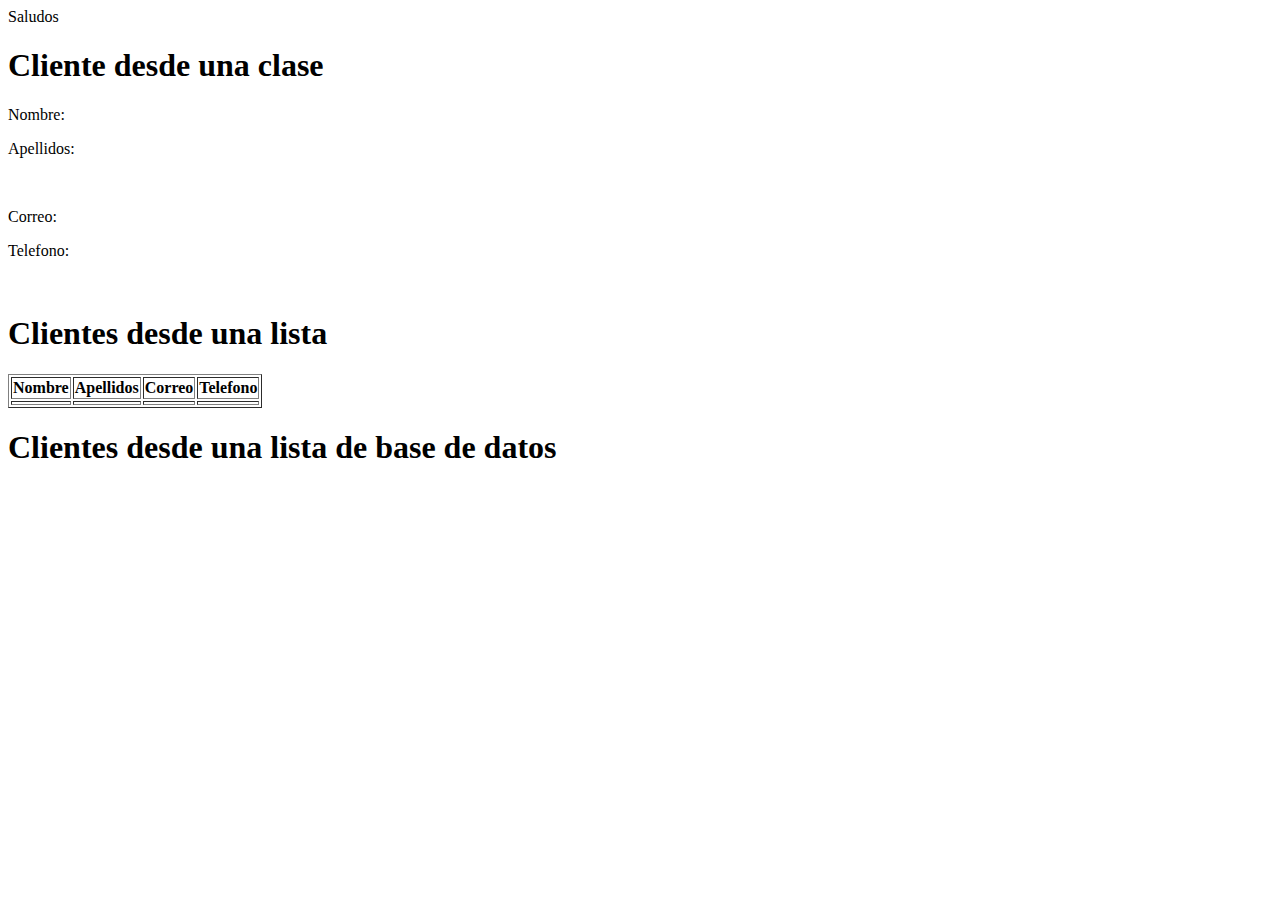
<file: Anyelim/src/main/resources/templates/index.html>
<!DOCTYPE html>
<html xmlns:th="https://www.thymeleaf.org">
    <head>
        <title>TODO supply a title</title>
        <meta charset="UTF-8">
        <meta name="viewport" content="width=device-width, initial-scale=1.0">
    </head>
    <body>
        <div>Saludos</div>
        <p th:text="${Mensaje}"></p>
        
        <h1>Cliente desde una clase</h1>
        <p>Nombre:<span th:text="${cliente.nombre}"></span></p>
        <p>Apellidos:<span th:text="${cliente.apellidos}"></span></p>
        <br>
        <p>Correo:<span th:text="${cliente.correo}"></span></p>
        <p>Telefono:<span th:text="${cliente.telefono}"></span></p>
        
        <br>
        <h1>Clientes desde una lista</h1>
        <table border="1">
            <tr>
                <th>Nombre</th>
                <th>Apellidos</th>
                <th>Correo</th>
                <th>Telefono</th>
            </tr>
            <tr th:each="item : ${clientes}">
                <td th:text="${item.nombre}"></td>
                <td th:text="${item.apellidos}"></td>
                <td th:text="${item.correo}"></td>
                <td th:text="${item.telefono}"></td>
            </tr>
        </table>

        <h1>Clientes desde una lista de base de datos</h1>
        <div th:if="${clientesDB != null and !clientesDB.empty}"></div>
    </body>
</html>
</file>
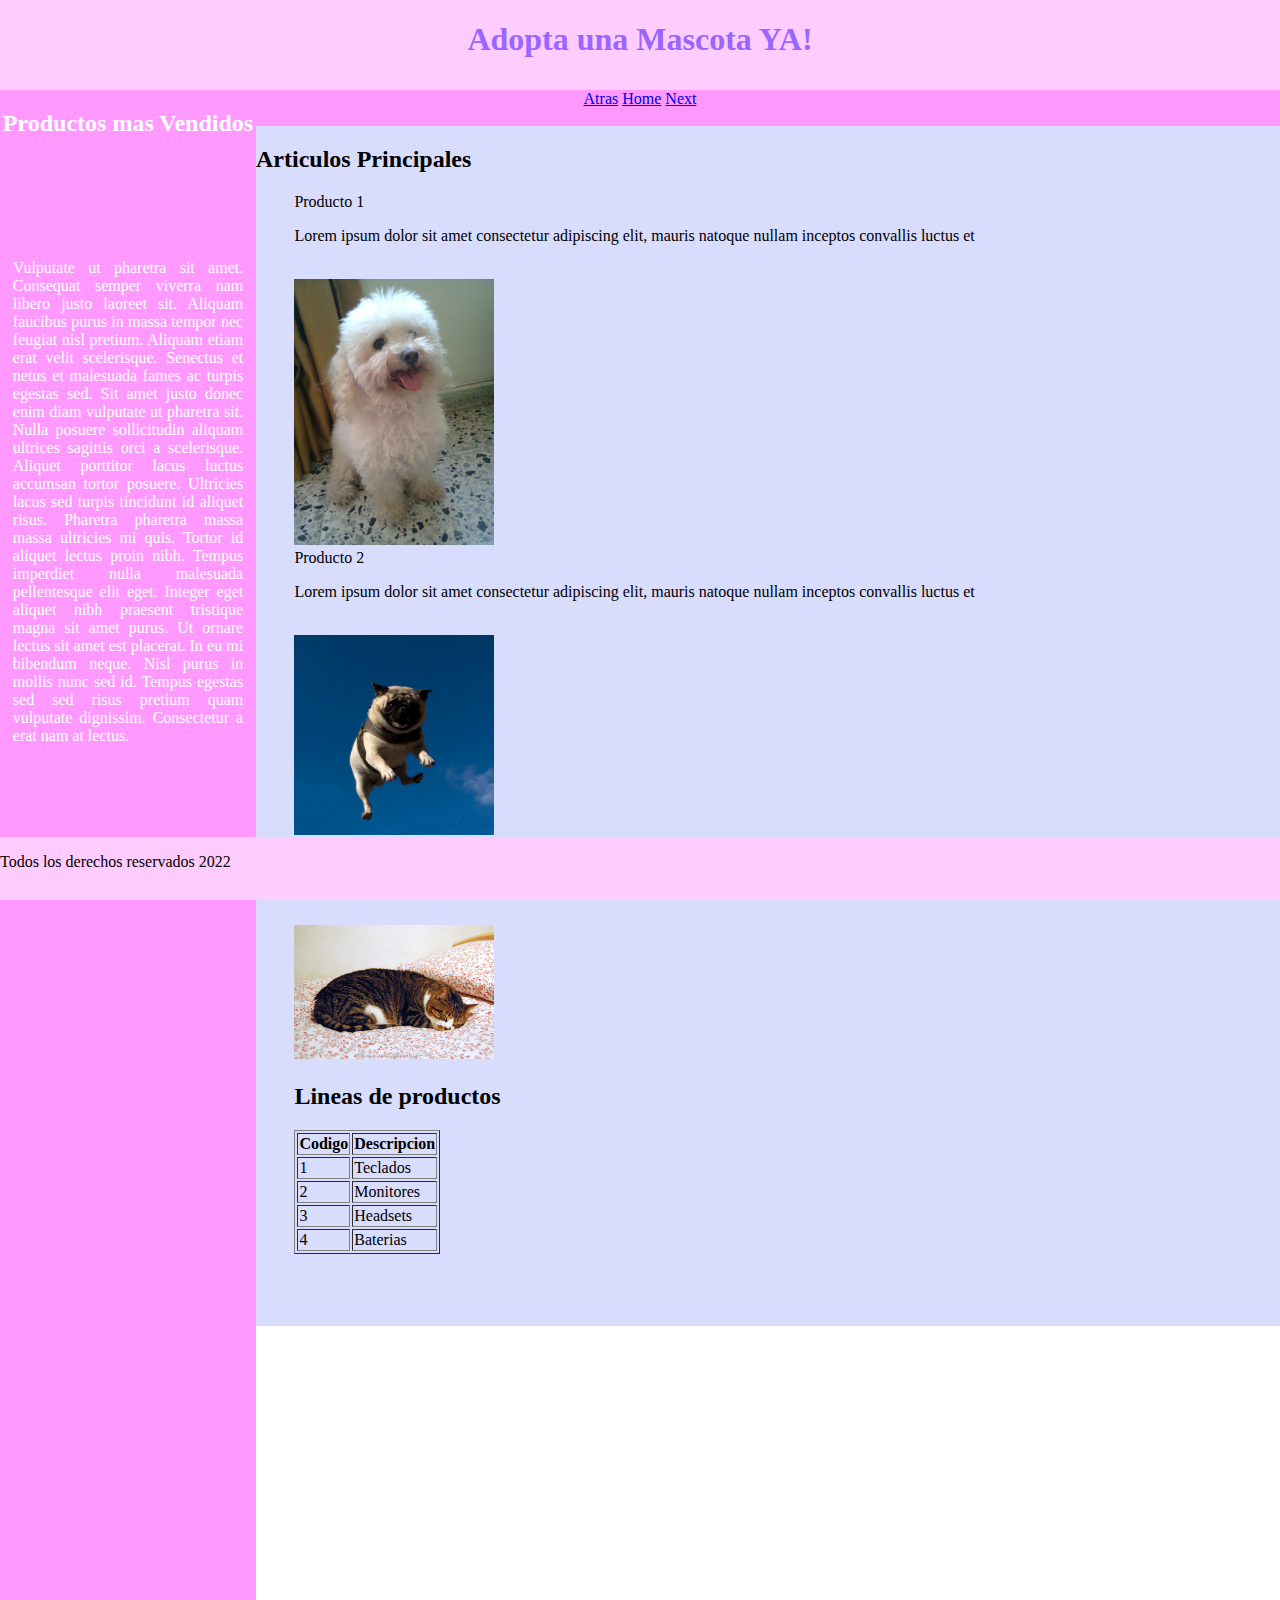
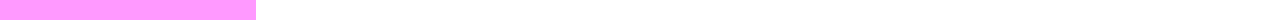
<file: Anyelim/src/main/resources/static/dos.html>
<!DOCTYPE html>
<html>
    <head>
        <title>Anyelim</title>
        <meta charset="UTF-8">
        <meta name="viewport" content="width=device-width, initial-scale=1.0">
        <link href="../CSS/HojaDeEstilo.css" rel="stylesheet" type="text/css"/>
    </head>
    <body>
        <header id="encabezado">
            <h1>Adopta una Mascota YA!</h1>
            <br>
        </header>
        <nav id="menu">
            <a href="uno.html">Atras</a>
            <a href="uno.html">Home</a>
            <a href="tres.html">Next</a>
        </nav>
        <aside id="barraLateral">
            <h2>Productos mas Vendidos</h2>
            <div id="lat">
                <p>Vulputate ut pharetra sit amet. Consequat semper viverra nam libero justo laoreet sit. Aliquam faucibus purus in massa tempor nec feugiat nisl pretium. Aliquam etiam erat velit scelerisque. Senectus et netus et malesuada fames ac turpis egestas sed. Sit amet justo donec enim diam vulputate ut pharetra sit. Nulla posuere sollicitudin aliquam ultrices sagittis orci a scelerisque. Aliquet porttitor lacus luctus accumsan tortor posuere. Ultricies lacus sed turpis tincidunt id aliquet risus. Pharetra pharetra massa massa ultricies mi quis. Tortor id aliquet lectus proin nibh. Tempus imperdiet nulla malesuada pellentesque elit eget. Integer eget aliquet nibh praesent tristique magna sit amet purus. Ut ornare lectus sit amet est placerat. In eu mi bibendum neque. Nisl purus in mollis nunc sed id. Tempus egestas sed sed risus pretium quam vulputate dignissim. Consectetur a erat nam at lectus.</p>
            </div>
        </aside>

        <section id="productos">
            <h2>Articulos Principales</h2>
            <article class="principal">
                <header>Producto 1</header>
                <p>Lorem ipsum dolor sit amet consectetur adipiscing elit, mauris natoque nullam inceptos convallis luctus et</p>
                <br>
                <img src="../imagenes/Frensh_Poodle.jpg" alt="" width="200"/>
            </article>

            <article class="principal">
                <header>Producto 2</header>
                <p>Lorem ipsum dolor sit amet consectetur adipiscing elit, mauris natoque nullam inceptos convallis luctus et</p>
                <br>
                <img src="../imagenes/Pug.jpg" alt="" width="200"/>
            </article>

            <article class="principal">
                <header>Producto 3</header>
                <p>Lorem ipsum dolor sit amet consectetur adipiscing elit, mauris natoque nullam inceptos convallis luctus et</p>
                <br>
                <img src="../imagenes/gato.jpg" alt="" width="200"/>
            </article>
            <article class="principal">
                <h2>Lineas de productos</h2>
                <table border="1">
                    <thead>
                        <tr>
                            <th>Codigo</th>
                            <th>Descripcion</th>
                        </tr>
                    </thead>
                    <tbody>
                        <tr>
                            <td>1</td>
                            <td>Teclados</td>
                        </tr>
                        <tr>
                            <td>2</td>
                            <td>Monitores</td>
                        </tr>
                        <tr>
                            <td>3</td>
                            <td>Headsets</td>
                        </tr>
                        <tr>
                            <td>4</td>
                            <td>Baterias</td>
                        </tr>
                    </tbody>
                </table>

            </article>
        <br>
        <br>
        <br>
        <br>
        </section>
    </body>
    <footer id="piePagina">
            <p>Todos los derechos reservados 2022</p>
    </footer>
</html>
</file>
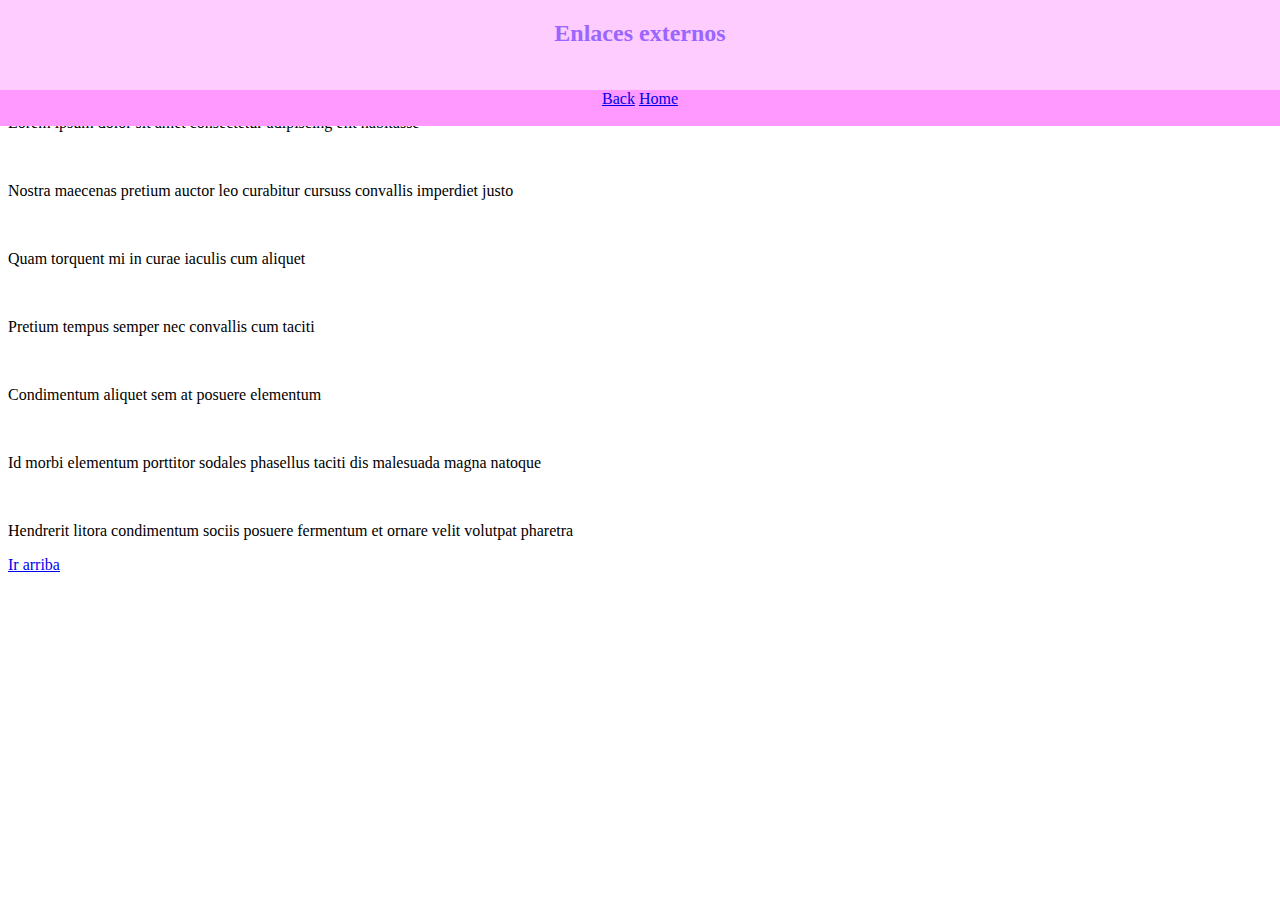
<file: Anyelim/src/main/resources/static/tres.html>
<!DOCTYPE html>
<!--
Click nbfs://nbhost/SystemFileSystem/Templates/Licenses/license-default.txt to change this license
Click nbfs://nbhost/SystemFileSystem/Templates/Other/html.html to edit this template
-->
<html>
    <head>
        <title>TODO supply a title</title>
        <meta charset="UTF-8">
        <meta name="viewport" content="width=device-width, initial-scale=1.0">
        <link href="../CSS/HojaDeEstilo.css" rel="stylesheet" type="text/css"/>
    </head>
    <body>
        <nav id="menu">
            <a name="arriba"></a>
            <a href="dos.html">Back</a>
            <a href="uno.html">Home</a>
        </nav>
        <header id="encabezado">
        <h2>Enlaces externos</h2>
        
        </header>
        
        <h1>Ejemplo de enlaces</h1>
        <a href="#abajo">Ir abajo</a>
        <a href="https://getlorem.com/es" target="_blank">Get Lorem</a>
        <p>Lorem ipsum dolor sit amet consectetur adipiscing elit habitasse</p>
        <br>
        <p>Nostra maecenas pretium auctor leo curabitur cursuss convallis imperdiet justo</p>
        <br>
        <p>Quam torquent mi in curae iaculis cum aliquet</p>
        <br>
        <p>Pretium tempus semper nec convallis cum taciti</p>
        <br>
        <p>Condimentum aliquet sem at posuere elementum</p>
        <br>
        <p>Id morbi elementum porttitor sodales phasellus taciti dis malesuada magna natoque</p>
        <br>
        <p>Hendrerit litora condimentum sociis posuere fermentum et ornare velit volutpat pharetra</p>
        
        <a href="#arriba">Ir arriba</a>
        <a name="abajo"></a>
    </body>
</html>
</file>
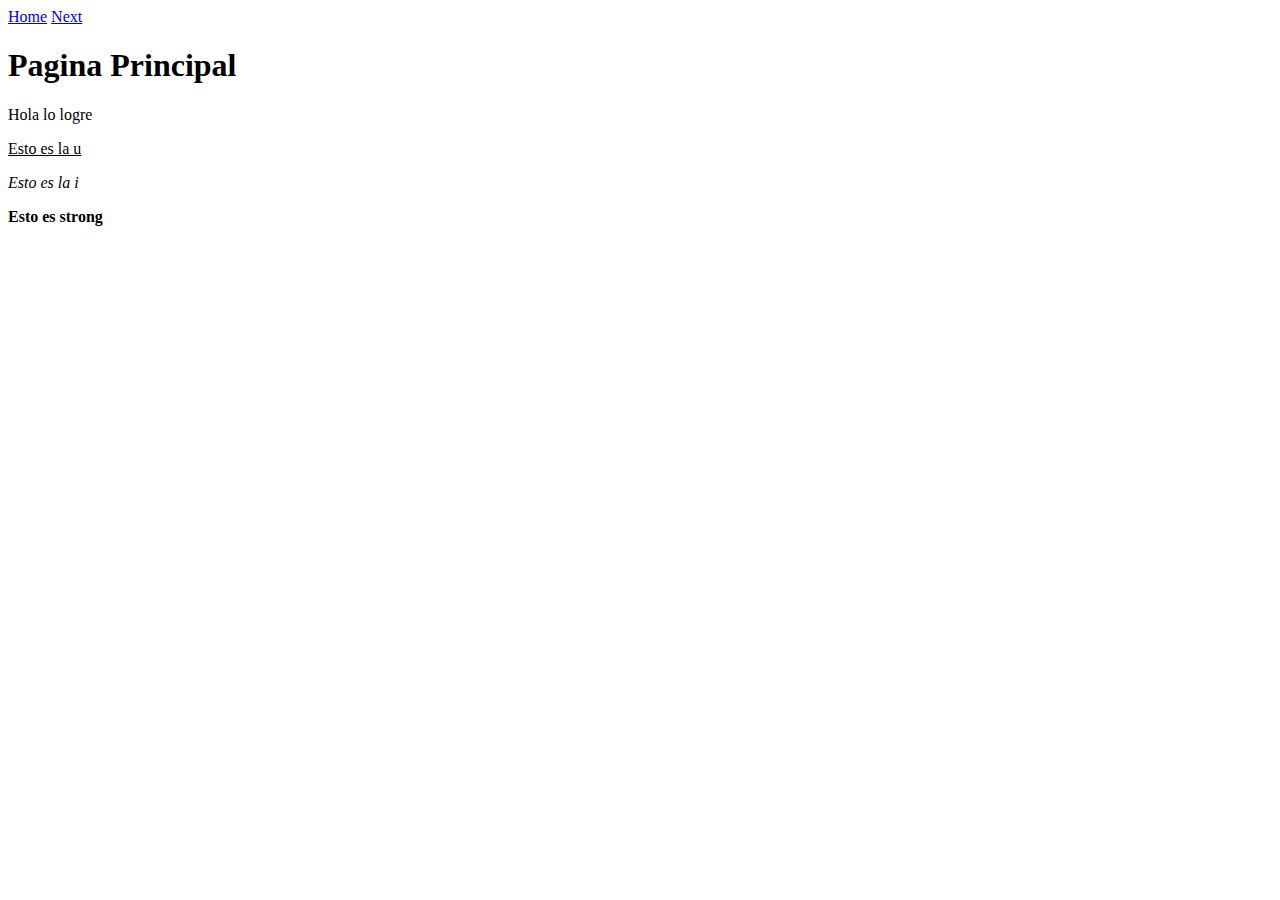
<file: Anyelim/src/main/resources/static/uno.html>
<!DOCTYPE html>
<html>
    <head>
        <title>TODO supply a title</title>
        <meta charset="UTF-8">
    </head>
    <body>
        <header>
            <nav>
                <a href="uno.html">Home</a>
                <a href="dos.html">Next</a>
            </nav>
        </header>
        <h1>Pagina Principal</h1>
        <p>Hola lo logre</p>
        <p><u>Esto es la u</u></p>
        <p><i>Esto es la i</i></p>
        <p><strong>Esto es strong</strong></p>
    </body>
</html>
</file>
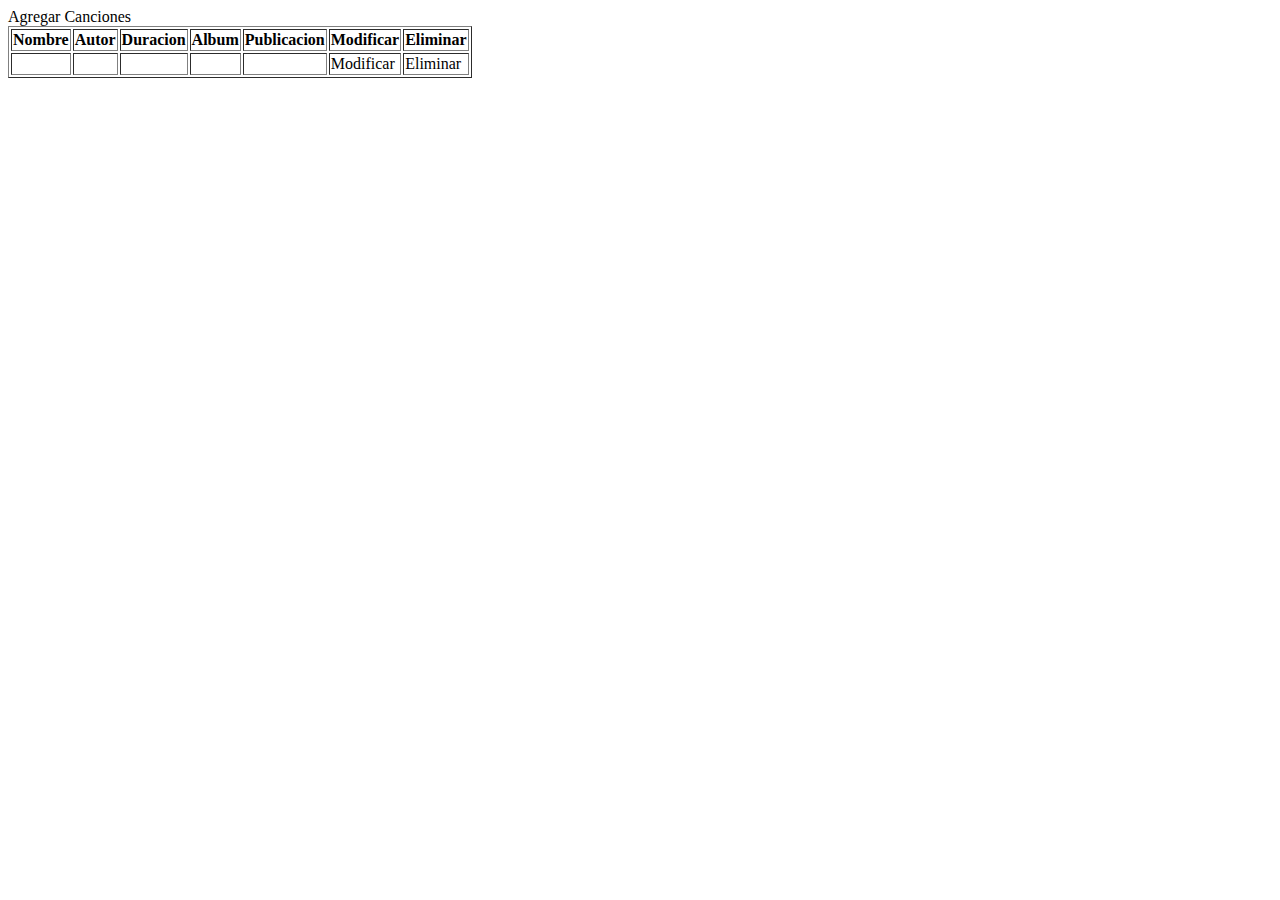
<file: PracticaExamen/src/main/resources/templates/miplaylist.html>
<!DOCTYPE html>
<html xmlns:th="https://www.thymeleaf.org">
    <head>
        <title>Pagina para crear playlists</title>
        <meta charset="UTF-8">
        <meta name="viewport" content="width=device-width, initial-scale=1.0">
        <link th:href="@{/css/Estilos.css}" rel="stylesheet" type="text/css"/>
    </head>
    <body>
        <header th:replace="layout/plantilla :: header"></header>
        <aside th:replace="layout/plantilla :: aside"></aside>
        <div id="agregar">
            <a th:href="@{/crearPlaylist}">Agregar Canciones</a>
        </div>
        <section class="section">
            <div th:if="${cancionesDB != null and !cancionesDB.empty}">
                <table border="1">
                    <tr>
                        <th>Nombre</th>
                        <th>Autor</th>
                        <th>Duracion</th>
                        <th>Album</th>
                        <th>Publicacion</th>
                        <th>Modificar</th>
                        <th>Eliminar</th>
                    </tr>
                    <tr th:each="item : ${cancionesDB}">
                        <td th:text="${item.nombre}"></td>
                        <td th:text="${item.autor}"></td>
                        <td th:text="${item.duracion}"></td>
                        <td th:text="${item.album}"></td>
                        <td th:text="${item.fechapublicacion}"></td>
                        <td><a th:href="@{/ModificarCancion/} + ${item.idcancion}">Modificar</a></td>
                        <td><a th:href="@{/EliminarCancion/} + ${item.idcancion}">Eliminar</a></td>
                </table>
            </div>
        </section>
    </body>
</html>
</file>
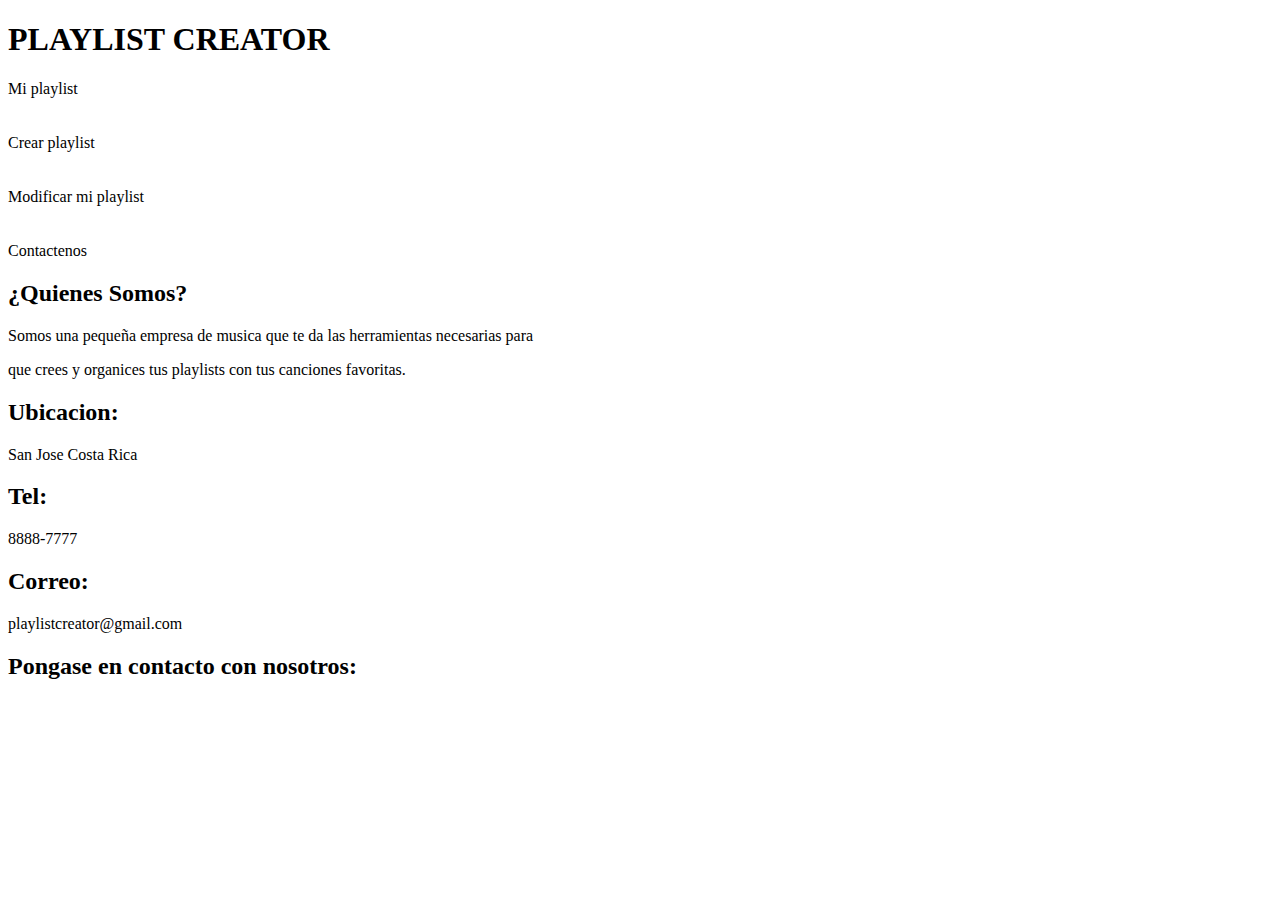
<file: PracticaExamen/src/main/resources/templates/layout/plantilla.html>
<!DOCTYPE html>
<html xmlns:th="https://www.thymeleaf.org">
    <head>
        <title>TODO supply a title</title>
        <meta charset="UTF-8">
        <meta name="viewport" content="width=device-width, initial-scale=1.0">
    </head>
    <body>
        <header th:fragment="header" class="head">
            <h1>PLAYLIST CREATOR</h1>
        </header>
        <div th:fragment="bienvenida" class="bienvenida">
            <p th:text="${MensajeBienvenida}"></p>
        </div>
        <aside thfragment="aside" class="aside">
            <nav class="nav">
                <a th:href="@{/miplaylist}" class="nav-link nav-hover">Mi playlist</a>
                <br>
                <br>
                <br>
                <a th:href="@{/modificar}" class="nav-link nav-hover">Crear playlist</a>
                <br>
                <br>
                <br>
                <a th:href="@{/miplaylist}" class="nav-link nav-hover">Modificar mi playlist</a>
                <br>
                <br>
                <br>
                <a th:href="@{/contactenos}" class="nav-link nav-hover">Contactenos</a>
                <br>
            </nav>  
        </aside>
        <section th:fragment="informacion" class="info">
            <h2>¿Quienes Somos?</h2>
            <p>Somos una pequeña empresa de musica que te da las herramientas necesarias para</p>
            <p>que crees y organices tus playlists con tus canciones favoritas.</p>
            <h2>Ubicacion:</h2>
            <p>San Jose Costa Rica</p>
            <h2>Tel:</h2>
            <p>8888-7777</p>
            <h2>Correo:</h2>
            <p>playlistcreator@gmail.com</p>
            <h2>Pongase en contacto con nosotros:</h2>
        </section>
    </body>
</html>
</file>
<file: Anyelim/src/main/resources/CSS/HojaDeEstilo.css>
/* 
    Created on : 19 feb 2022, 20:41:16
    Author     : XPC
*/
#encabezado{
    position: absolute;
    top: 0%;
    left: 0%;
    height: 10%;
    width: 100%;
    background-color: #ffccff;
    color: #9966ff;
    text-align: center;
}

#menu{
    position: absolute;
    top: 10%;
    left: 0%;
    height: 4%;
    width: 100%;
    background-color: #ff99ff;
    color: black;
    text-align: center;
}
#menu a:visited{
    color:#9933ff;
}
#menu a:hover{
    background: #9933ff;
        color: white;
}

#piePagina{
    position: fixed;
    bottom: 0%;
    left: 0%;
    height: 7%;
    width: 100%;
    background-color: #ffccff;
    color: black;
}

#barraLateral{
    position: absolute;
    top: 10%;
    left: 0%;
    height: 170%;
    width: 20%;
    background-color: #ff99ff;
    color: white;
    text-align: center;
    
}

#productos{
    position: absolute;
    top: 14%;
    left: 20%;
    heigth: 300%;
    width: 100%;
    background-color: #d8dcfd;
}

#texto{
    position: absolute;
    top: 20%
        
}
#lat{
    position: absolute;
    top: 10%;
    left: 5%;
    width: 90%;
    text-align: justify;
}

.principal{
    position: relative;
    top: 0%;
    left: 3%;
    heigth: 100%;
    width: 90%;
    text-align: justify;
}
/*

*/
</file>
